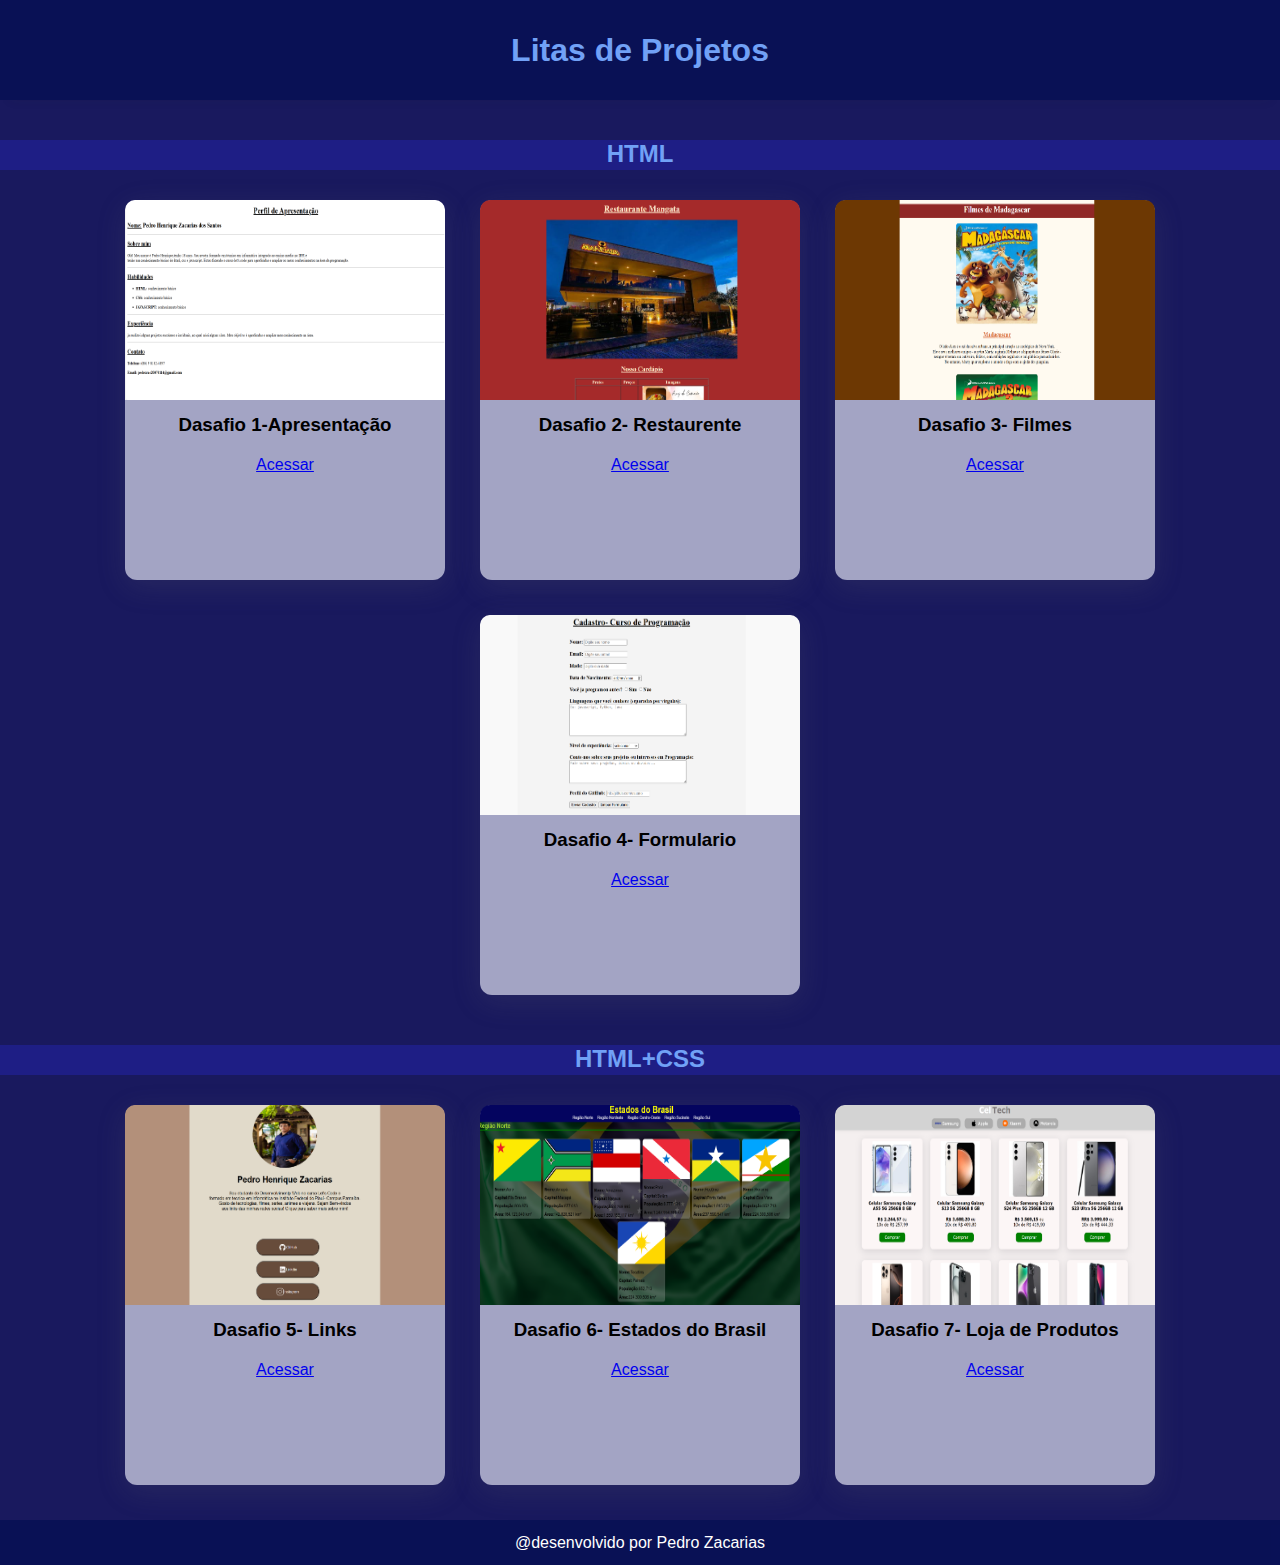
<file: index.html>
<!DOCTYPE html>
<html lang="en">
<head>
  <meta charset="UTF-8">
  <meta name="viewport" content="width=device-width, initial-scale=1.0">
  <link rel="stylesheet" href="style.css">
  <title>Lista de Projetos</title>
</head>
<body>
  <header>
    <h1>
      Litas de Projetos
    </h1>
  </header>

  <main> 
    
    <h2>HTML</h2>
    <section>

      <div class="card">
        <img src="./imagens/img-desafio01.png" alt="">
        <div>
          <h3>Dasafio 1-Apresentação</h3>
  
          <a href="https://pedrozac0789.github.io/Lista-de-Projetos/Desafio%201/apresentacao.html">Acessar</a>
        </div>
      </div>

      <div class="card">
        <img src="./imagens/img-desafio02.png" alt="">
        <div>
          <h3>Dasafio 2- Restaurente</h3>
  
          <a href="https://pedrozac0789.github.io/Lista-de-Projetos/Desafio%202/restaurente.html">Acessar</a>
        </div>
      </div>

      <div class="card">
        <img src="./imagens/img-desafio03.png" alt="">
        <div>
          <h3>Dasafio 3- Filmes</h3>
  
          <a href="https://pedrozac0789.github.io/Lista-de-Projetos/Desafio%203/paginaInicial.html">Acessar</a>
        </div>
      </div>

      <div class="card">
        <img src="./imagens/img-desafio04.png" alt="">
        <div>
          <h3>Dasafio 4- Formulario</h3>
  
          <a href="https://pedrozac0789.github.io/Lista-de-Projetos/Desafio%204/formulario.html">Acessar</a>
        </div>
      </div>
  

  
    </section>

    <h2>HTML+CSS</h2>

    <section>
      
      <div class="card">
        <img src="./imagens/img-desafio05.png" alt="">
        <div>
          <h3>Dasafio 5- Links</h3>
          <a href="https://pedrozac0789.github.io/Lista-de-Projetos/Desafio%205/link.html">Acessar</a>
        </div>
      </div>

      <div class="card">
        <img src="./imagens/img-desafio06.png" alt="">
        <div>
          <h3>Dasafio 6- Estados do Brasil</h3>
          <a href="https://pedrozac0789.github.io/Lista-de-Projetos/Desafio%206/">Acessar</a>
        </div>
      </div>

      <div class="card">
        <img src="./imagens/img-desafio07.png" alt="">
        <div>
          <h3>Dasafio 7- Loja de Produtos</h3>
          <a href="https://pedrozac0789.github.io/Lista-de-Projetos/Desafio%207/">Acessar</a>
        </div>
      </div>

    </section>

  </main>

  <footer>
    @desenvolvido por Pedro Zacarias
  </footer>
  
</body>
</html>
</file>
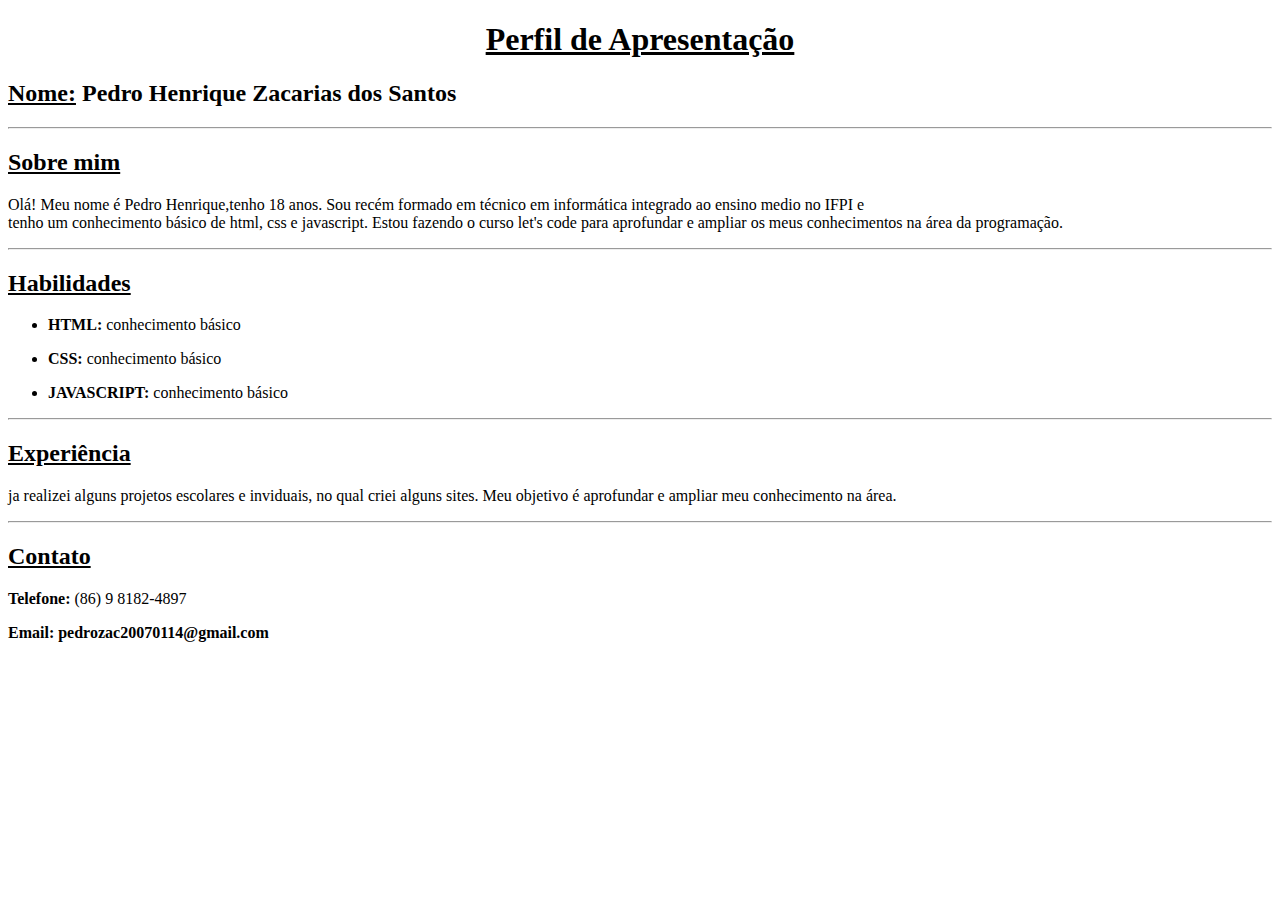
<file: Desafio 1/apresentacao.html>
<!DOCTYPE html>
<html lang="en">

<head>
  <meta charset="UTF-8">
  <meta name="viewport" content="width=device-width, initial-scale=1.0">
  <title>Document</title>
</head>

<body>
  <header>
    <h1 align="center"> <u> Perfil de Apresentação</u></h1>
  </header>
  <main>
    <section>
      <h2>
       <u>Nome:</u>  Pedro Henrique Zacarias dos Santos
      </h2>

    </section>   
    <hr> 
    <section>

      <h2>
        <u> Sobre mim </u>
      </h2>
      <p>
        Olá! Meu nome é Pedro Henrique,tenho 18 anos.
        Sou recém formado em técnico em informática integrado ao ensino medio no IFPI e <br> tenho um conhecimento básico de
        html, css e javascript.
        Estou fazendo o curso let's code para aprofundar e ampliar os meus conhecimentos na área da programação.
      </p>
    </section>
    <hr>
    <section>
      <h2>
        <u>Habilidades </u>
      </h2>
      <ul>
        <li>
          <p>
            <b>HTML:</b> conhecimento básico

          </p>

        </li>
        <li>
        <p>
          <b>CSS:</b> conhecimento básico
        </p>    
          
        </li>
        <li>
          
          <p>
            <b>JAVASCRIPT:</b> conhecimento básico
          </p>
         
        </li>
      </ul>
    </section>
    <hr>
    <section>
      <h2>
        <u> Experiência </u>
      </h2>
      <p>
        ja realizei alguns projetos escolares e inviduais, no qual criei alguns sites. Meu objetivo é aprofundar e
        ampliar meu conhecimento na área.
      </p>
    </section>
    <hr>
    <section>
      <h2>
        <u>Contato </u>
      </h2>
        <p><b>Telefone:</b> (86) 9 8182-4897</p>

        <p><b>Email:<b> pedrozac20070114@gmail.com</p>
    </section>
  </main>
  <footer></footer>
</body>

</html>
</file>
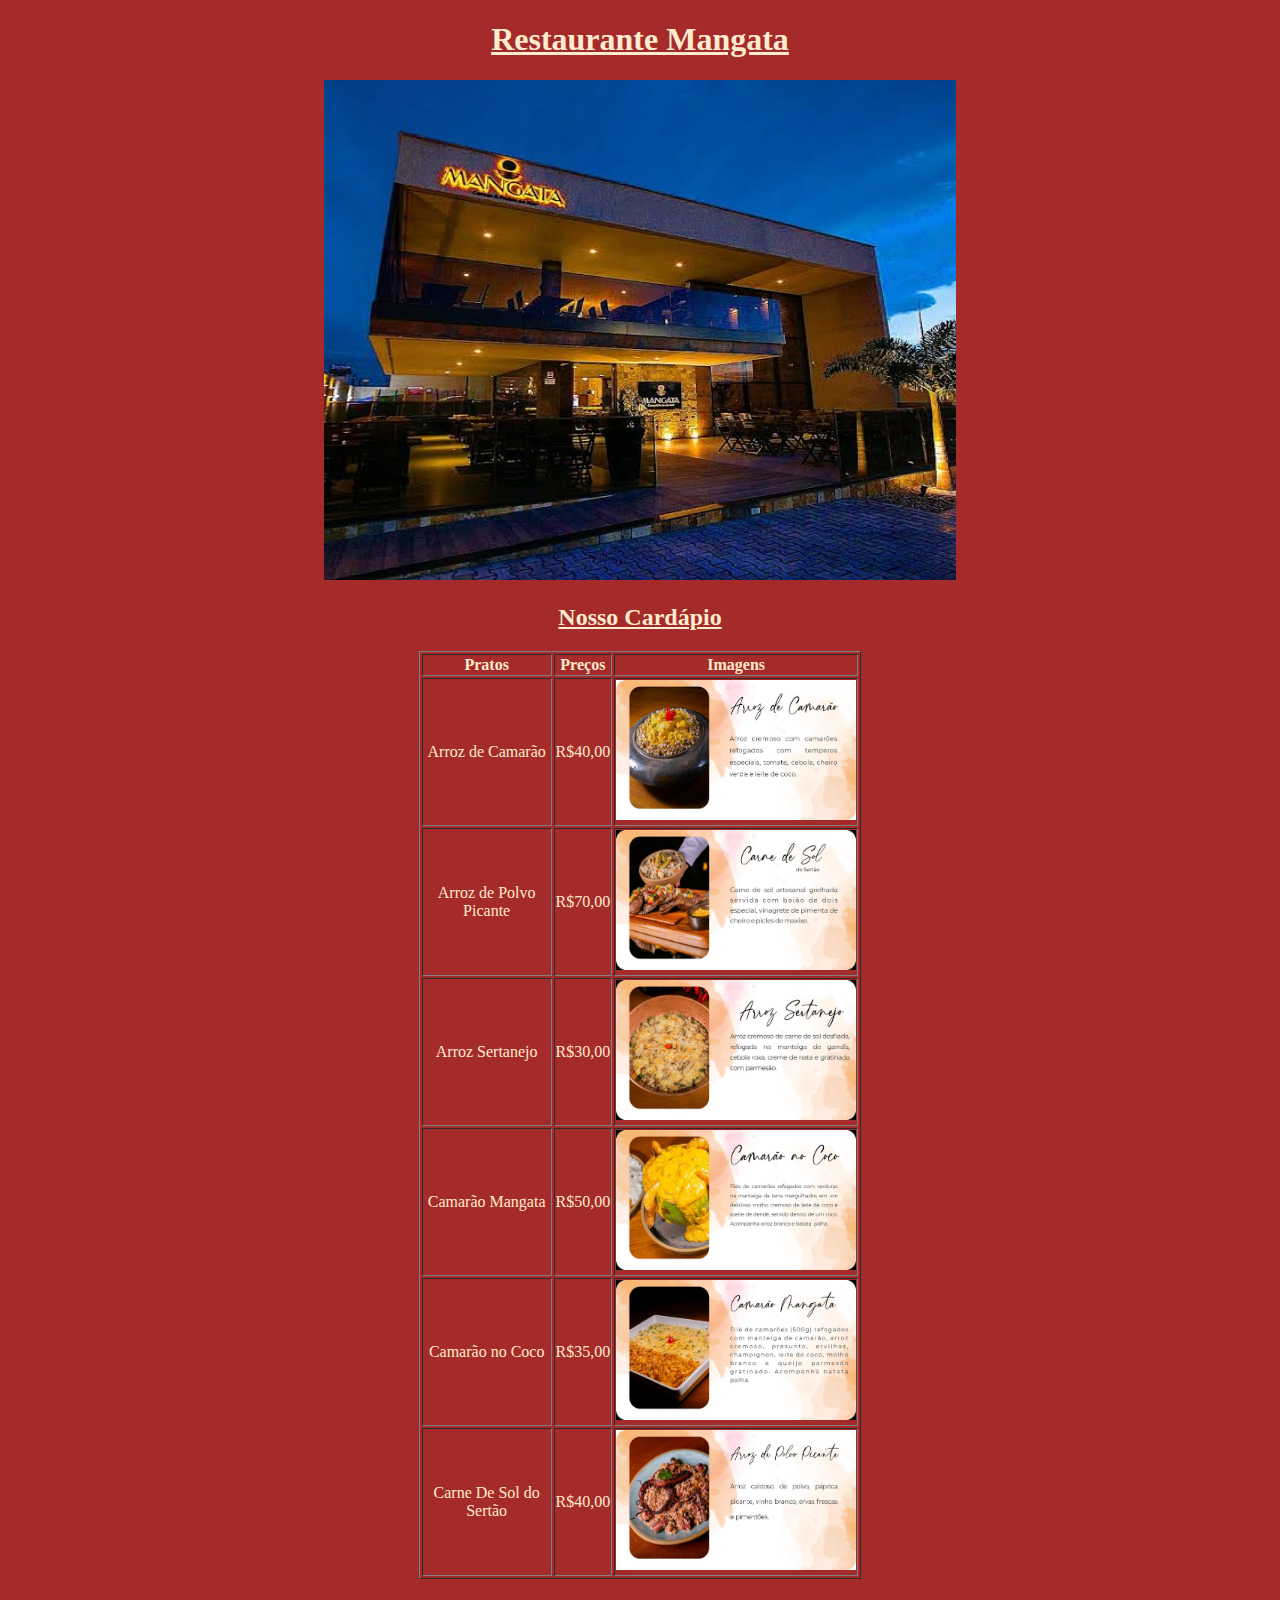
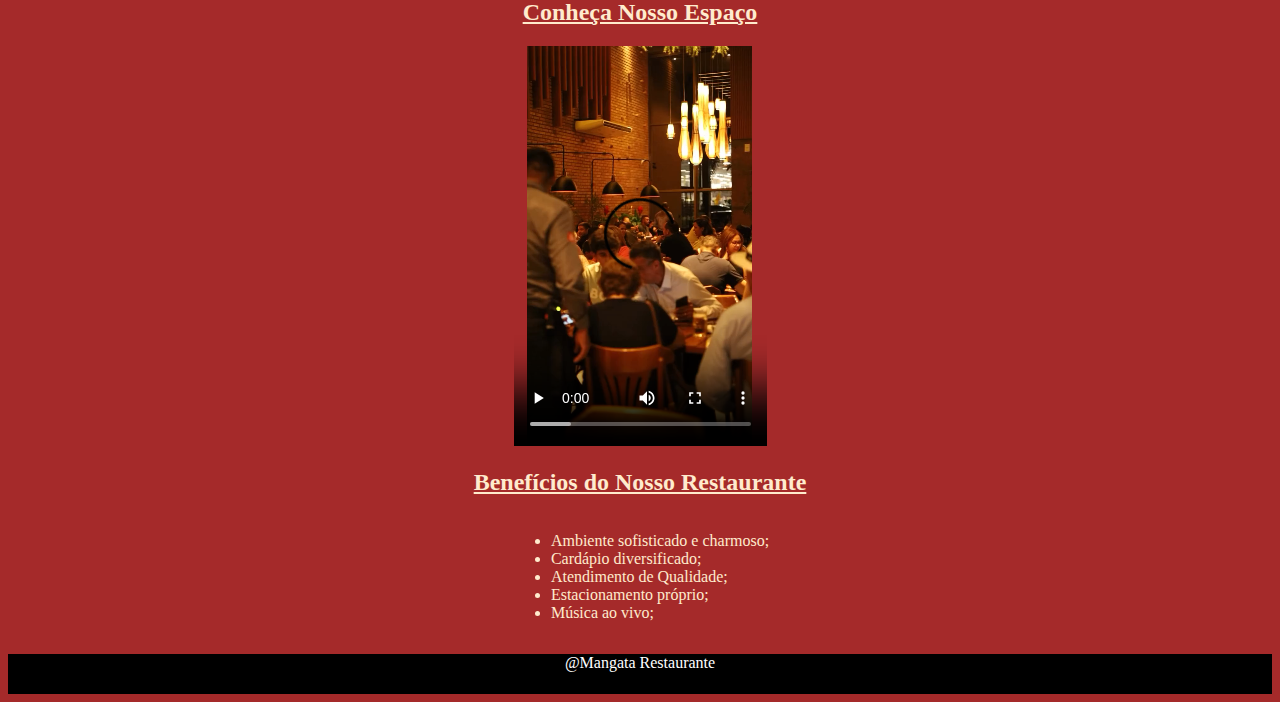
<file: Desafio 2/restaurente.html>
<!DOCTYPE html>
<html lang="en">
<head>
  <meta charset="UTF-8">
  <meta name="viewport" content="width=device-width, initial-scale=1.0">
  <title>Restaurante </title>
</head>
<body style="background-color: brown; color:blanchedalmond; ">
  <haeder>
    <h1 align="center"><u>Restaurante Mangata</u></h1>
  </haeder>

  <main>
    <section  align="center">
      <img src="./imagens/img_restaurante.jpeg" alt="" width="50%" height="500px">
    </section>

    <section>
      <h2 align="center">
        <u>Nosso Cardápio</u>
      </h2>

      <table  align="center"  border="1" width="35%">
        <thead>
          <tr>
            <th>
              Pratos
            </th>
            <th>
              Preços

            </th>
            <th>
              Imagens
            </th>
          </tr>
        </thead>

        <tbody align="center">
          <tr >
           <td>
            Arroz de Camarão
           </td>
           <td>
            R$40,00
           </td>
           <td>
            <img src="./imagens/img1.jpeg" alt=""   width="240px" height="140px">
           </td>
          </tr>

          <tr>
            <td>
              Arroz de Polvo Picante
            </td>
            <td>
              R$70,00
    
            </td>
            <td>
              <img src="./imagens/img2.jpeg" alt=""   width="240px" height="140px">
            </td>
           </tr>

           <tr>
            <td>
              Arroz Sertanejo
            </td>
            <td>
              R$30,00
    
            </td>
            <td>
              <img src="./imagens/img5.jpeg" alt=""  width="240px" height="140px">
            </td>
           </tr>

           <tr>
            <td>
              Camarão Mangata
            </td>
            <td>
              R$50,00    
            </td>
            <td>
              <img src="./imagens/img3.jpeg" alt="" width="240px" height="140px">
            </td>
           </tr>

           <tr>
            <td>
              Camarão no Coco
            </td>
            <td>
              R$35,00
    
            </td>
            <td align="center">
              <img src="./imagens/img4.jpeg" alt=""   width="240px" height="140px">
            </td>
           </tr>

           <tr>
            <td>
              Carne De Sol do Sertão
            </td>
            <td>
              R$40,00
            </td>
            <td align="center">
              <img src="./imagens/img6.jpeg" alt=""   width="240px" height="140px">
            </td>
           </tr>

          

        </tbody>

      </table>

    </section>

    <section align="center">
      <h2 >
        <u>Conheça Nosso Espaço</u>
      </h2>
      <video src="./imagens/video.mp4"  width="20%" height="400px" controls>

      </video>
    </section>
    
    
    <section align="center">
    
      <h2>
        <u>Benefícios do Nosso Restaurante</u>
      </h2>
      <div style="display: flex; justify-content: center; text-align: left;">
        <div>
          <ul>
            <li >Ambiente sofisticado e charmoso;</li>
            <li>Cardápio diversificado;</li>
            <li>Atendimento de Qualidade; </li>  
            <li>Estacionamento próprio;</li>
            <li>Música ao vivo;</li>
          </ul>
        </div>
      </div>
  
   
    </section>


  </main>

  <footer style=" text-align: center; background-color: black; color:white; width: 100%; height:40px;" > <p> @Mangata Restaurante</p></footer>
</body>
</html>
</file>
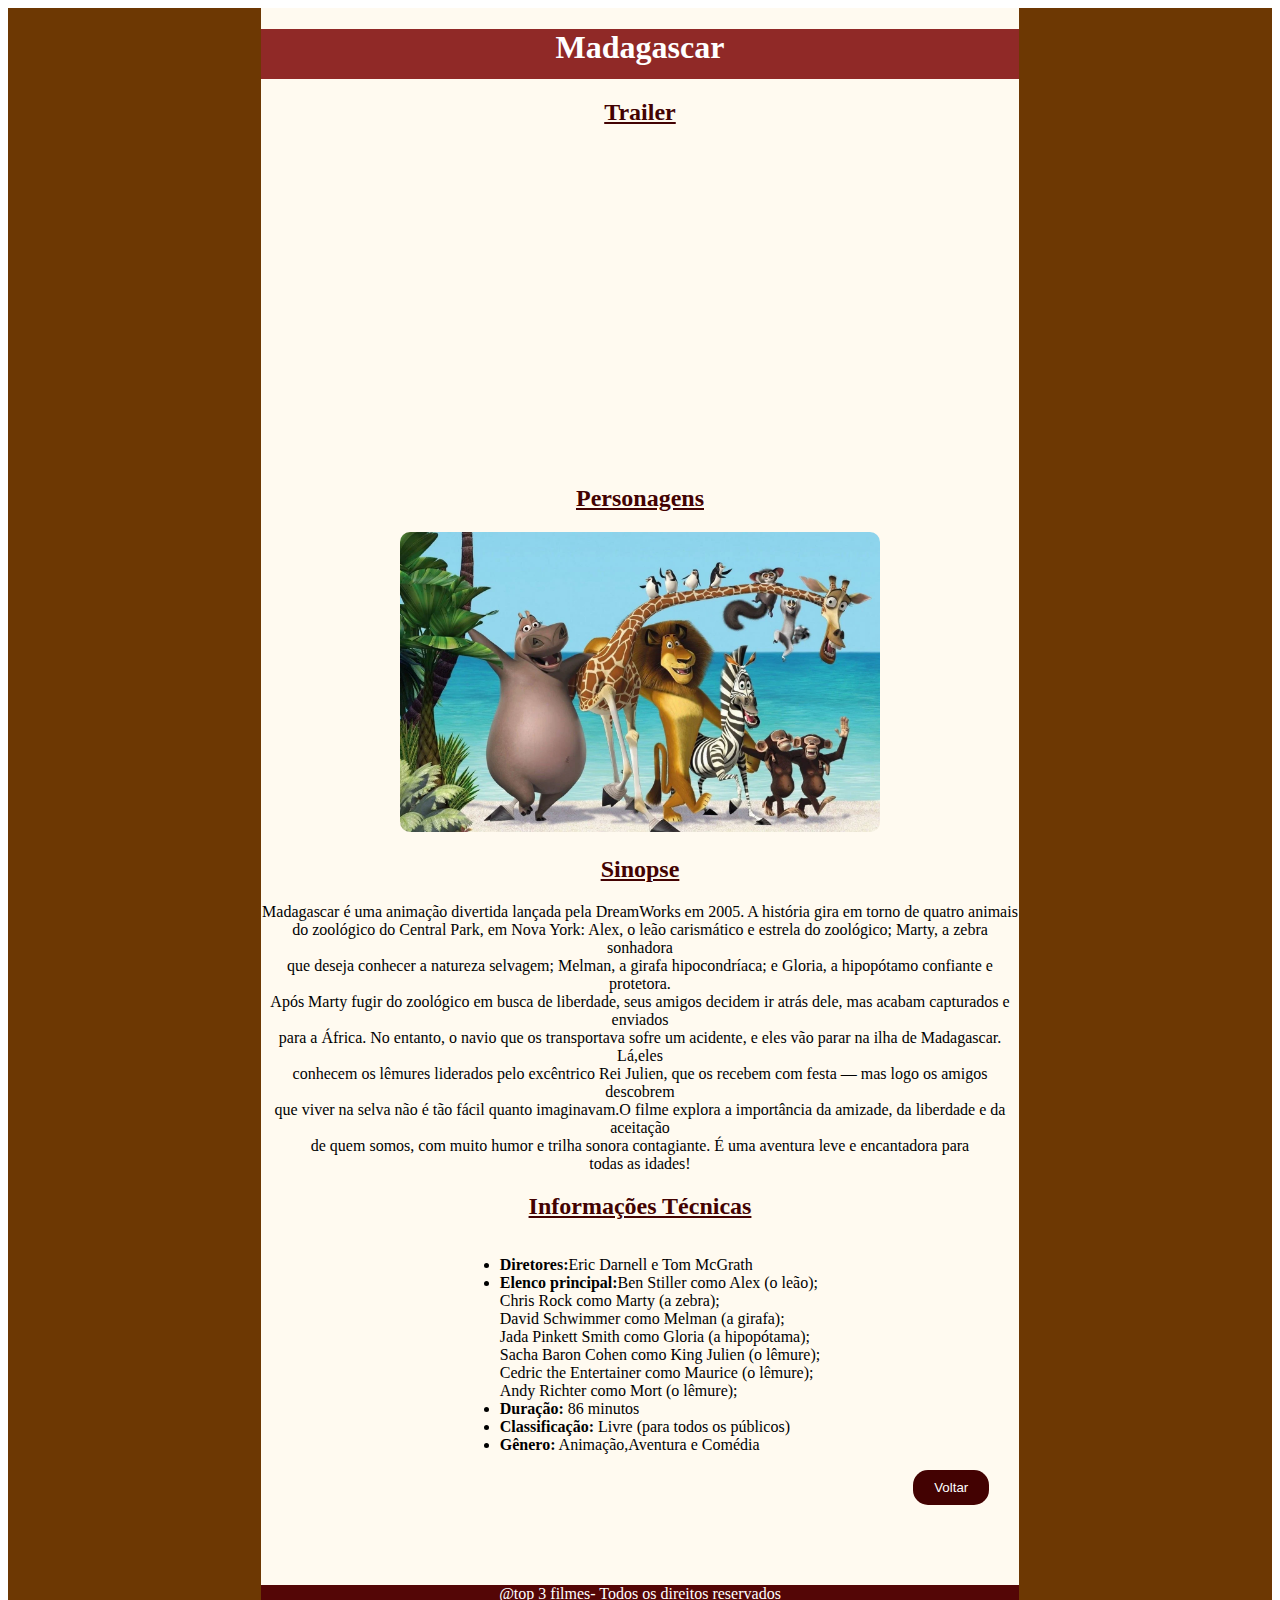
<file: Desafio 3/madagascar.html>
<!DOCTYPE html>
<html lang="pt-br">

<head>
  <meta charset="UTF-8">
  <meta name="viewport" content="width=device-width, initial-scale=1.0">
  <title>Madagascar</title>
</head>

<body>
  <div style="background-color: rgb(109, 56, 3); width: 100%; display: flex; justify-content: center;">
    <div style="background-color: floralwhite; width: 60%; height: auto; margin-top: 0%; ">
      <header style="background-color: rgba(125, 5, 5, 0.855); color: white; width:100%; height:50px ;">
        <h1 align="center">Madagascar</h1>
      </header>


      <main align="center">
        <section>
          <h2 style="color:rgb(67, 2, 2)"><u>Trailer</u> </h2>
          <iframe style="border-radius: 10px;" width="560" height="315"
            src="https://www.youtube.com/embed/kqGSRLN2XsM?si=aAb4OfFvxoaY_Fdp" title="YouTube video player"
            frameborder="0" allow="accelerometer; autoplay;
       clipboard-write; encrypted-media; gyroscope; picture-in-picture; web-share"
            referrerpolicy="strict-origin-when-cross-origin" allowfullscreen></iframe>
        </section>

        <section>
          <h2 style="color:rgb(67, 2, 2)"><u> Personagens</u></h2>
          <img src="./imagens/personagens_madagascar.webp" alt=""  style="border-radius: 10px; width: 480px; height: 420;">
        </section>

        <section>
          <h2 style="color:rgb(67, 2, 2)"> <u>Sinopse</u></h2>
          <p>
            Madagascar é uma animação divertida lançada pela DreamWorks em 2005. A história gira em torno de quatro
            animais <br>do zoológico do Central Park,
            em Nova York: Alex, o leão carismático e estrela do zoológico; Marty, a zebra sonhadora<br> que deseja
            conhecer a natureza selvagem; Melman, a girafa
            hipocondríaca; e Gloria, a hipopótamo confiante e protetora. <br> Após Marty fugir do zoológico em busca
            de liberdade, seus amigos decidem ir atrás dele,
            mas acabam capturados e enviados<br> para a África. No entanto, o navio que os transportava sofre um
            acidente, e eles vão parar na ilha de Madagascar.
            Lá,eles<br> conhecem os lêmures liderados pelo excêntrico Rei Julien, que os recebem com festa — mas logo
            os amigos descobrem <br> que viver na selva não é
            tão fácil quanto imaginavam.O filme explora a importância da amizade, da liberdade e da aceitação
            <br>de quem somos, com muito humor e trilha sonora contagiante.
            É uma aventura leve e encantadora para todas as idades!
          </p>
        </section>

        <section >
          <h2 style="color:rgb(67, 2, 2) "> <u>Informações Técnicas</u></h2>
          <div style="display: flex; justify-content: center; text-align: left;">
          <ul >
            <li><b>Diretores:</b>Eric Darnell e Tom McGrath</li>
            <li><b>Elenco principal:</b>Ben Stiller como Alex (o leão);<br>
              Chris Rock como Marty (a zebra);<br>
              David Schwimmer como Melman (a girafa);<br>
              Jada Pinkett Smith como Gloria (a hipopótama);<br>
              Sacha Baron Cohen como King Julien (o lêmure);<br>
              Cedric the Entertainer como Maurice (o lêmure);<br>
              Andy Richter como Mort (o lêmure);<br></li>
            <li><b>Duração:</b> 86 minutos</li>
            <li><b>Classificação:</b> Livre (para todos os públicos)</li>
            <li><b>Gênero:</b> Animação,Aventura e Comédia </li>
          </ul></div>
        </section>
      </main>

      <div style=" display: flex; justify-content: right; ">

        <button
          style=" border: none;  margin-right: 30px; padding: 10px 20px; background-color:rgb(67, 2, 2); width: 10%; height: 35px; border-radius: 15px; ">
          <a style=" color:white; text-decoration: none; " href="./paginaInicial.html">
            Voltar
          </a>
        </button>
      </div>


      <footer align="center"
        style="background-color:rgb(84, 6, 6); margin-top: 80px; color: white; width:100%; height:20px ;">
        <p>@top 3 filmes- Todos os direitos reservados</p>
      </footer>
    </div>
  </div>

</body>

</html>
</file>
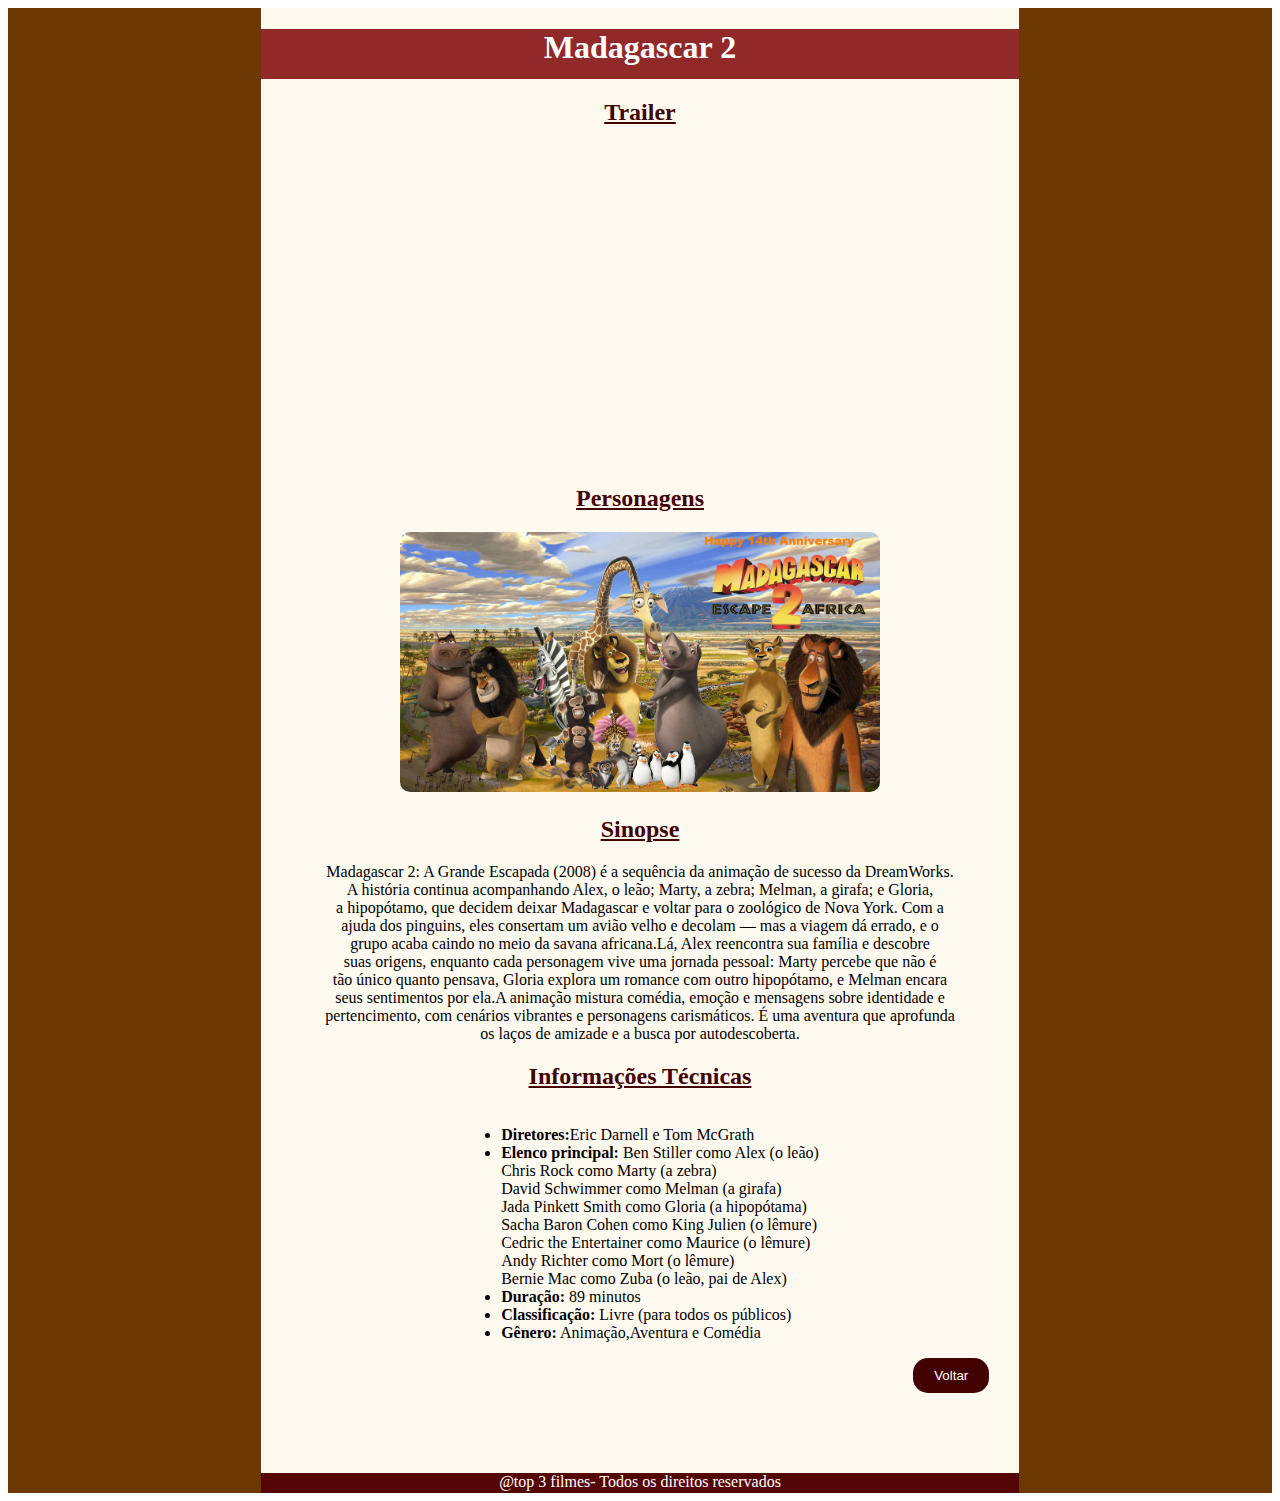
<file: Desafio 3/madagascar2.html>
<!DOCTYPE html>
<html lang="pt-br">

<head>
  <meta charset="UTF-8">
  <meta name="viewport" content="width=device-width, initial-scale=1.0">
  <title>Madagascar 2</title>
</head>

<body>
  <div style="background-color: rgb(109, 56, 3); width: 100%; display: flex; justify-content: center;">
    <div style="background-color: floralwhite; width: 60%; height: auto; margin-top: 0%; ">
      <header style="background-color: rgba(125, 5, 5, 0.855); color: white; width:100%; height:50px ;">
        <h1 align="center">Madagascar 2</h1>
      </header>


      <main align="center">
        <section>
          <h2 style="color:rgb(67, 2, 2)"><u>Trailer</u> </h2>
          <iframe style="border-radius: 10px;" width="560" height="315"
            src="https://www.youtube.com/embed/VdtmjcYXBus?si=ZaQ6LCA7x-SMBxkl" title="YouTube video player"
            frameborder="0" allow="accelerometer; autoplay; clipboard-write; encrypted-media;
       gyroscope; picture-in-picture; web-share" referrerpolicy="strict-origin-when-cross-origin"
            allowfullscreen></iframe>

        </section>

        <section>
          <h2 style="color:rgb(67, 2, 2)"><u> Personagens</u></h2>
          <img src="./imagens/personagens_madagascar2.jpg" alt="" style="border-radius: 10px; width: 480px; height: 420;">
        </section>

        <section>
          <h2 style="color:rgb(67, 2, 2)"> <u>Sinopse</u></h2>
          <p>
            Madagascar 2: A Grande Escapada (2008) é a sequência da animação de sucesso da DreamWorks. <br>
            A história continua acompanhando Alex, o leão; Marty, a zebra; Melman, a girafa; e Gloria, <br>
            a hipopótamo, que decidem deixar Madagascar e voltar para o zoológico de Nova York. Com a <br>
            ajuda dos pinguins, eles consertam um avião velho e decolam — mas a viagem dá errado, e o <br>
            grupo acaba caindo no meio da savana africana.Lá, Alex reencontra sua família e descobre <br>
            suas origens, enquanto cada personagem vive uma jornada pessoal: Marty percebe que não é <br>
            tão único quanto pensava, Gloria explora um romance com outro hipopótamo, e Melman encara <br>
            seus sentimentos por ela.A animação mistura comédia, emoção e mensagens sobre identidade e <br>
            pertencimento, com cenários vibrantes e personagens carismáticos. É uma aventura que aprofunda <br>
            os laços de amizade e a busca por autodescoberta.
          </p>

        </section>

        <section >
          <h2 style="color:rgb(67, 2, 2) "> <u>Informações Técnicas</u></h2>
          <div style="display: flex; justify-content: center; text-align: left;">
          <ul >
            <li><b>Diretores:</b>Eric Darnell e Tom McGrath</li>
            <li><b>Elenco principal:</b>
              Ben Stiller como Alex (o leão) <br>
Chris Rock como Marty (a zebra) <br>
David Schwimmer como Melman (a girafa) <br>
Jada Pinkett Smith como Gloria (a hipopótama) <br>
Sacha Baron Cohen como King Julien (o lêmure) <br>
Cedric the Entertainer como Maurice (o lêmure) <br>
Andy Richter como Mort (o lêmure)  <br>
Bernie Mac como Zuba (o leão, pai de Alex) <br>
            </li>
            <li><b>Duração:</b> 89 minutos</li>
            <li><b>Classificação:</b> Livre (para todos os públicos)</li>
            <li><b>Gênero:</b> Animação,Aventura e Comédia </li>
          </ul></div>
        </section>

      </main>

      <div style=" display: flex; justify-content: right; ">
        
          <button style=" border: none;  margin-right: 30px; padding: 10px 20px; background-color:rgb(67, 2, 2); width: 10%; height: 35px; border-radius: 15px; ">
            <a style=" color:white; text-decoration: none; " href="./paginaInicial.html">
              Voltar
            </a> 
          </button>
      </div>


      <footer align="center"
        style="background-color:rgb(84, 6, 6); margin-top: 80px; color: white; width:100%; height:20px ;">
        <p>@top 3 filmes- Todos os direitos reservados</p>
      </footer>
    </div>
  </div>

</body>

</html>
</file>
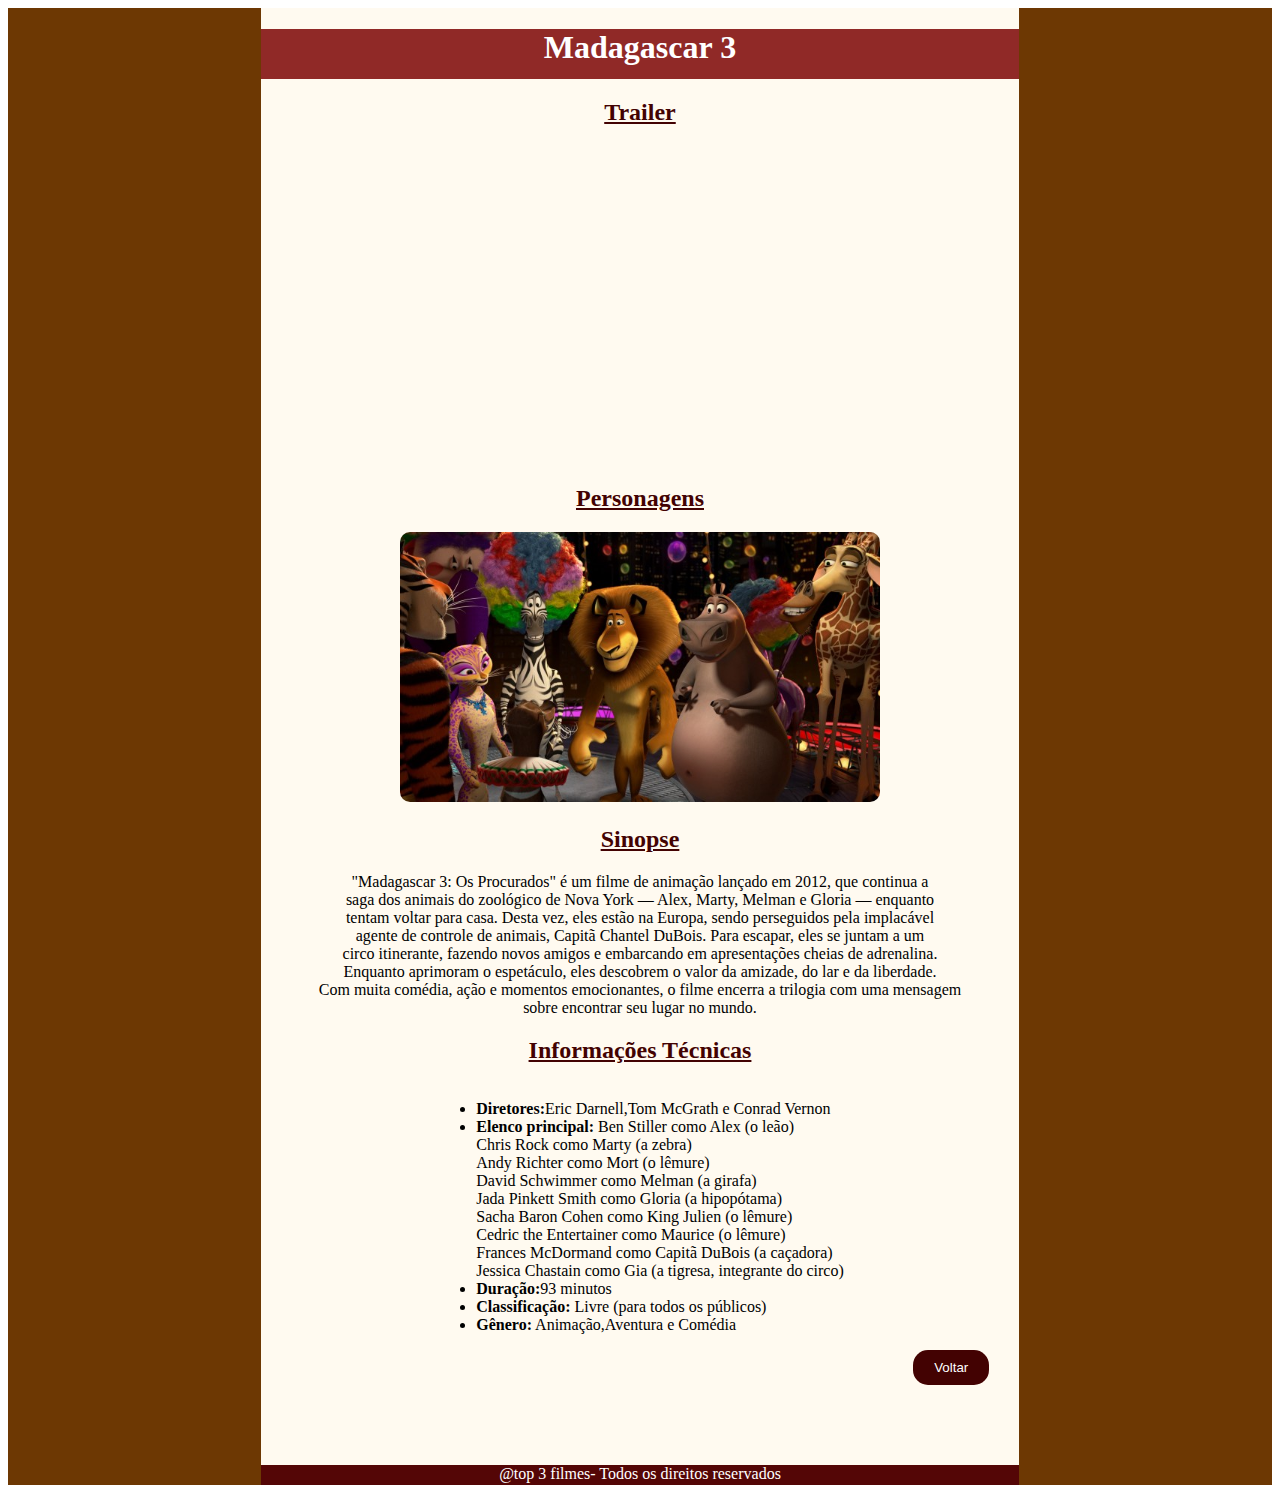
<file: Desafio 3/madagascar3.html>
<!DOCTYPE html>
<html lang="pt-br">
<head>
  <meta charset="UTF-8">
  <meta name="viewport" content="width=device-width, initial-scale=1.0">
  <title>Madagascar 3</title>
</head>
<body>
  <div style="background-color: rgb(109, 56, 3); width: 100%; display: flex; justify-content: center;">
    <div style="background-color: floralwhite; width: 60%; height: auto; margin-top: 0%; ">
  <header style="background-color: rgba(125, 5, 5, 0.855); color: white; width:100%; height:50px ;">
    <h1 align="center">Madagascar 3</h1>
  </header>


  <main align="center" >
    <section>
      <h2 style="color:rgb(67, 2, 2)" ><u>Trailer</u> </h2>
      <iframe style="border-radius: 10px;" width="560" height="315" src="https://www.youtube.com/embed/laNiRXqh82Q?si=UGATdcFEzLqzUAIH" title="YouTube video player" frameborder="0" allow="accelerometer; autoplay; 
      clipboard-write; encrypted-media; gyroscope; picture-in-picture; web-share" referrerpolicy="strict-origin-when-cross-origin" allowfullscreen></iframe>

    </section>

    <section>
      <h2 style="color:rgb(67, 2, 2)" ><u> Personagens</u></h2>
      <img src="./imagens/personagens_madagascar3.jpeg" alt="" style="border-radius: 10px; width: 480px; height: 420;"> </section>

    <section>
      <h2 style="color:rgb(67, 2, 2)"> <u>Sinopse</u></h2>
      <p>
        "Madagascar 3: Os Procurados" é um filme de animação lançado em 2012, que continua a <br>
        saga dos animais do zoológico de Nova York — Alex, Marty, Melman e Gloria — enquanto<br> tentam 
        voltar para casa. Desta vez, eles estão na Europa, sendo perseguidos pela implacável  <br>
        agente de controle de animais, Capitã Chantel DuBois. Para escapar, eles se juntam a um <br>
        circo itinerante, fazendo novos amigos e embarcando em apresentações cheias de adrenalina. <br>
        Enquanto aprimoram o espetáculo, eles descobrem o valor da amizade, do lar e da liberdade. <br>
        Com muita comédia, ação e momentos emocionantes, o filme encerra a trilogia com uma mensagem <br>
        sobre encontrar seu lugar no mundo.
      </p>
    </section>

    <section >
      <h2 style="color:rgb(67, 2, 2) "> <u>Informações Técnicas</u></h2>
      <div style="display: flex; justify-content: center; text-align: left;">
      <ul >
        <li><b>Diretores:</b>Eric Darnell,Tom McGrath e Conrad Vernon</li>
        <li><b>Elenco principal:</b>
          Ben Stiller como Alex (o leão) <br>
          Chris Rock como Marty (a zebra) <br>
          Andy Richter como Mort (o lêmure) <br>
          David Schwimmer como Melman (a girafa) <br>
          Jada Pinkett Smith como Gloria (a hipopótama) <br>
          Sacha Baron Cohen como King Julien (o lêmure) <br>
          Cedric the Entertainer como Maurice (o lêmure) <br>
          Frances McDormand como Capitã DuBois (a caçadora) <br>
          Jessica Chastain como Gia (a tigresa, integrante do circo)
        </li>
        <li><b>Duração:</b>93 minutos</li>
        <li><b>Classificação:</b> Livre (para todos os públicos)</li>
        <li><b>Gênero:</b> Animação,Aventura e Comédia </li>
      </ul></div>
    </section>
  </main>
  <div style=" display: flex; justify-content: right; ">
        
    <button style=" border: none;  margin-right: 30px; padding: 10px 20px; background-color:rgb(67, 2, 2); width: 10%; height: 35px; border-radius: 15px; ">
      <a style=" color:white; text-decoration: none; " href="./paginaInicial.html">
        Voltar
      </a> 
    </button>
</div>


  <footer  align="center" style="background-color:rgb(84, 6, 6); margin-top: 80px; color: white; width:100%; height:20px ;"> 
    <p>@top 3 filmes- Todos os direitos reservados</p>
  </footer>
  </div>
</div>
 
</body>
</html>
</file>
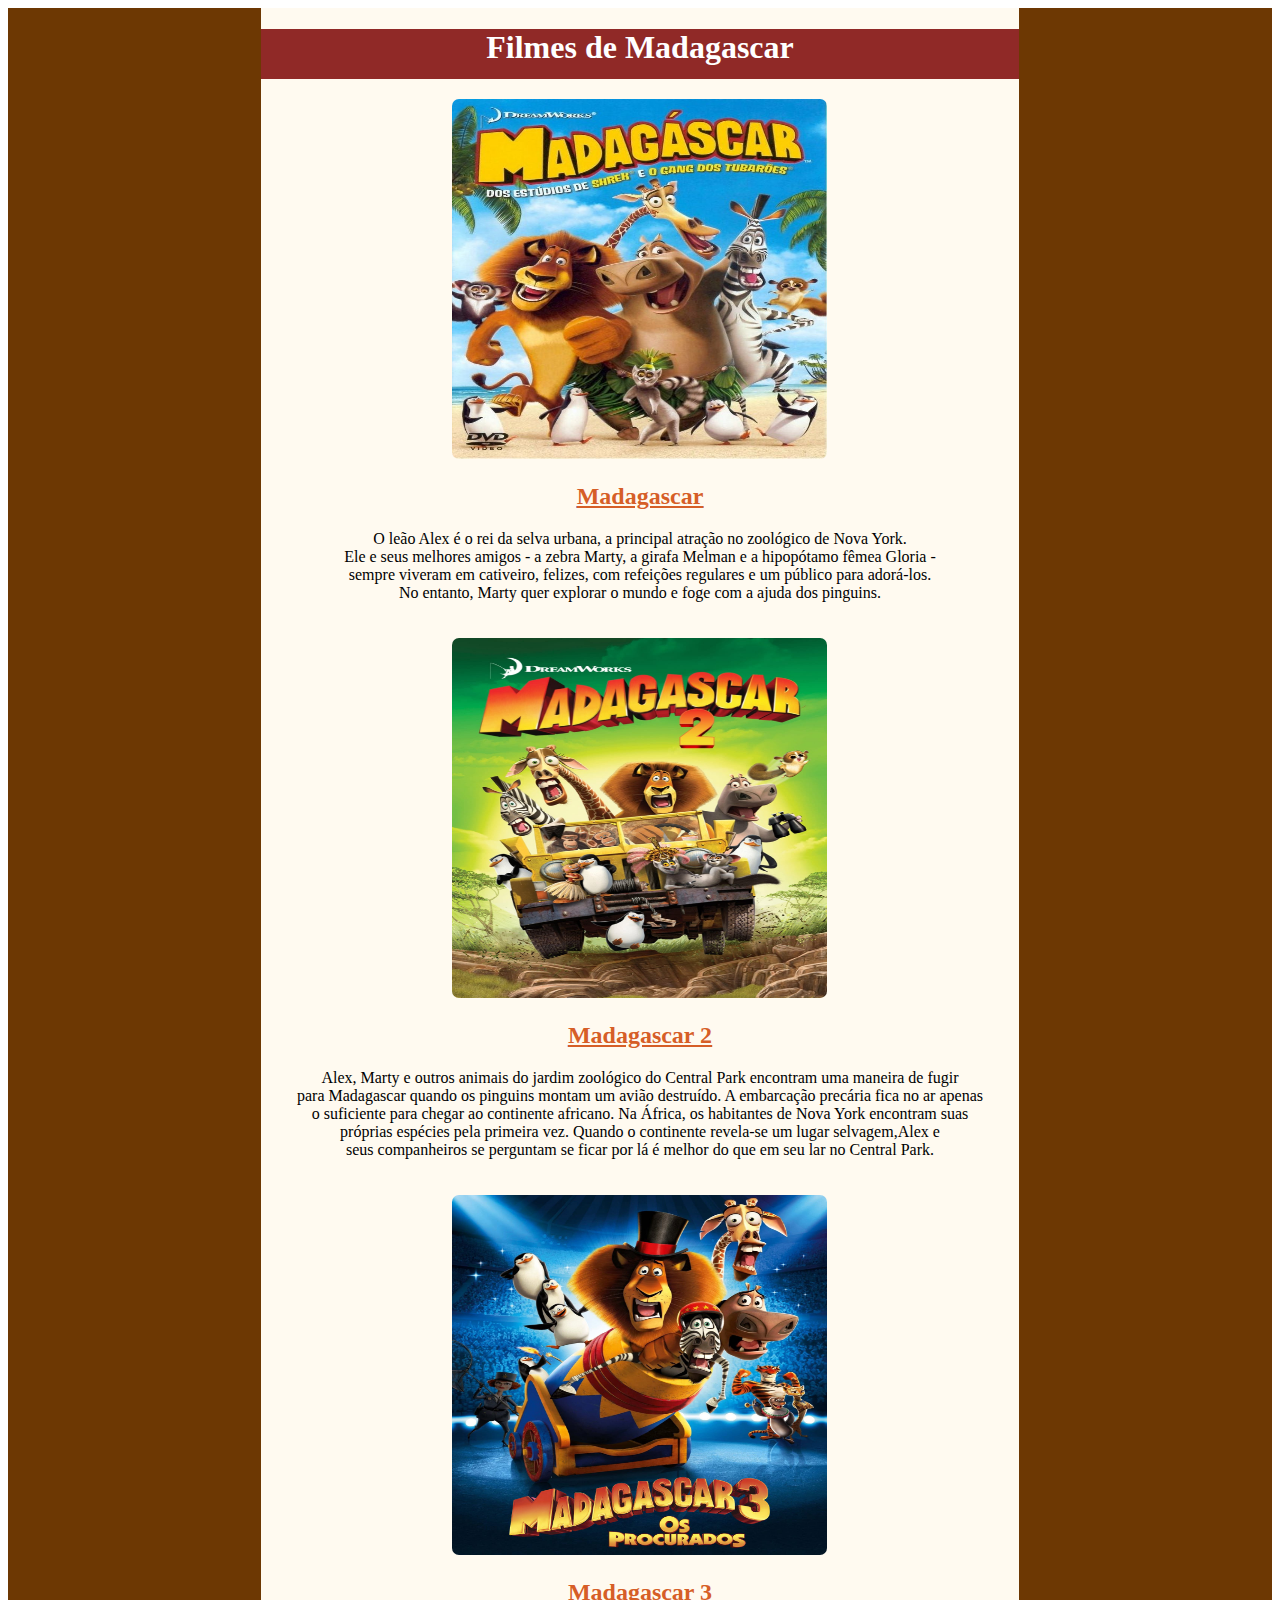
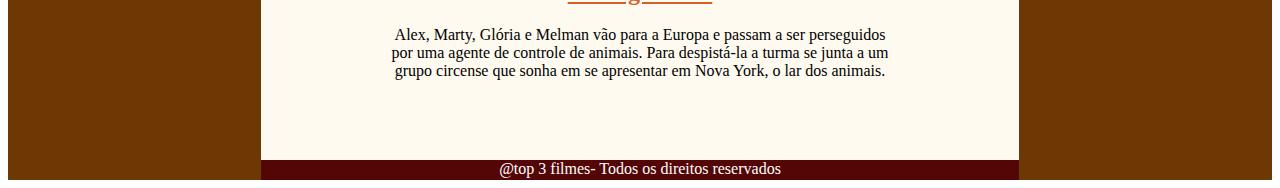
<file: Desafio 3/paginaInicial.html>
<!DOCTYPE html>
<html lang="pt-br">

<head>
  <meta charset="UTF-8">
  <meta name="viewport" content="width=device-width, initial-scale=1.0">
  <title>top 3 filmes</title>
</head>

<body>
  <div style="background-color: rgb(109, 56, 3); width: 100%; display: flex; justify-content: center;">
    <div style="background-color: floralwhite; width: 60%; height: auto; margin-top: 0%; ">
      <header style="background-color: rgba(125, 5, 5, 0.855); color: white; width:100%; height:50px ;">
        <h1 align="center">Filmes de Madagascar</h1>
      </header>

      <main>
        <section align="center">
          <img src="./imagens/madagascar1.jpg" alt="madagascar1"
            style=" border-radius: 7px; margin-top: 20px; height: 360px; width: 375px; ">
          <a href="madagascar.html">
            <h2 style="color: rgb(214, 94, 39);"> <u>Madagascar</u></h2>
          </a>
          <p>
            O leão Alex é o rei da selva urbana, a principal atração no zoológico de Nova York. <br>
            Ele e seus melhores amigos - a zebra Marty, a girafa Melman e a hipopótamo fêmea Gloria -<br>
            sempre viveram em cativeiro, felizes, com refeições regulares e um público para adorá-los. <br>
            No entanto, Marty quer explorar o mundo e foge com a ajuda dos pinguins.
          </p>

        </section>

        <section align="center">
          <img src="./imagens/madagascar2.jpg" alt="madagascar2"
            style=" border-radius: 7px; margin-top: 20px; height: 360px; width: 375px;">
          <a href="madagascar2.html">
            <h2 style="color: rgb(214, 94, 39);"> <u>Madagascar 2</u></h2>
          </a>
          <p>
            Alex, Marty e outros animais do jardim zoológico do Central Park encontram uma maneira de fugir <br>
            para Madagascar quando os pinguins montam um avião destruído. A embarcação precária fica no ar apenas
            <br>
            o suficiente para chegar ao continente africano. Na África, os habitantes de Nova York encontram suas <br>
            próprias espécies pela primeira vez. Quando o continente revela-se um lugar selvagem,Alex e <br>
            seus companheiros se perguntam se ficar por lá é melhor do que em seu lar no Central Park.
          </p>
        </section>

        <section align="center">
          <img src="./imagens/madagascar3.jpg" alt="madagascar3"
            style=" border-radius: 7px; margin-top: 20px; height: 360px; width: 375px;">
          <a href="madagascar3.html">
            <h2 style="color: rgb(214, 94, 39);"> <u>Madagascar 3</u></h2>
          </a>
          <p>
            Alex, Marty, Glória e Melman vão para a Europa e passam a ser perseguidos <br>
            por uma agente de controle de animais. Para despistá-la a turma se junta a um <br>
            grupo circense que sonha em se apresentar em Nova York, o lar dos animais.
          </p>
        </section>

      </main>

      <footer align="center"
        style="background-color:rgb(84, 6, 6); margin-top: 80px; color: white; width:100%; height:20px ;">
        <p>@top 3 filmes- Todos os direitos reservados</p>
      </footer>

    </div>
  </div>
</body>

</html>
</file>
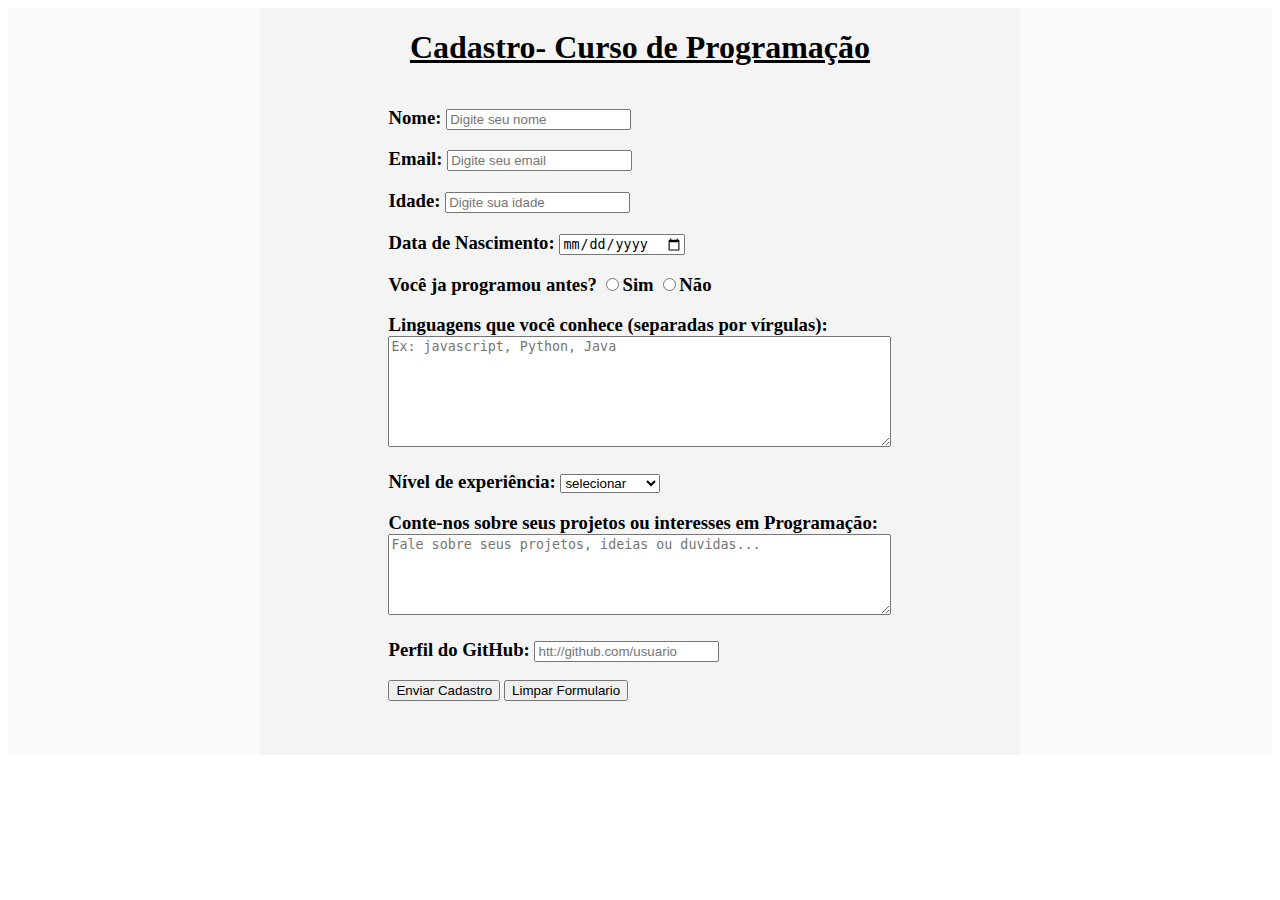
<file: Desafio 4/formulario.html>
<!DOCTYPE html>
<html lang="en">

<head>
  <meta charset="UTF-8">
  <meta name="viewport" content="width=device-width, initial-scale=1.0">
  <title>Cadastro</title>
</head>

<body>
  <div style="background-color: rgb(249, 249, 249); display: flex; justify-content: center;">
    <div style="background-color: rgb(244, 244, 244); height: auto; width: 60%;">
      <header>
        <h1 align="center"><b><u>Cadastro- Curso de Programação</u>
          </b></h1>
      </header>

      <main style="text-align: left ; display: flex; justify-content: center;">
        <form action="./formularioResultado.html">
          <sction>
            <h3> Nome: <input type="text" name="name" id="name" placeholder="Digite seu nome"></h3>
          </sction>

          <sction>
            <h3>Email: <input type="email" name="email" id="email" placeholder="Digite seu email"></h3>
          </sction>

          <sction>
            <h3>Idade: <input type="number" name="idade" id="idade" placeholder="Digite sua idade"></h3>
          </sction>

          <sction>
            <h3>Data de Nascimento: <input type="date" name="data de nascimento" id="data"
                placeholder="Digite sua data de nascimento"></h3>
          </sction>

          <sction>
            <h3>Você ja programou antes? <input type="radio" name="sim" id="sim">Sim <input type="radio" name="nao"
                id="nao">Não</h3>
          </sction>

          <sction>
            <h3> <label for="text">Linguagens que você conhece (separadas por vírgulas):</label>
              <br>
              <textarea name="text1" id="text1" cols="60" rows="7" placeholder="Ex: javascript, Python, Java"></textarea>
            </h3>

          </sction>

          <sction>
            <h3>Nível de experiência:
              <select name="select" id="select">
                <option value="2">selecionar</option>
                <option value="2">Iniciante</option>
                <option value="2">Intermediário</option>
                <option value="2">Avançado</option>
              </select>
            </h3>

          </sction>

          <sction>
            <h3> <label for="text">Conte-nos sobre seus projetos ou interesses em Programação:</label>
              <br>
              <textarea name="text2" id="text2" cols="60" rows="5"
                placeholder="Fale sobre seus projetos, ideias ou duvidas... "></textarea>
            </h3>
          </sction>

          <sction>
            <h3>Perfil do GitHub: <input type="search" name="github" id="github" placeholder="htt://github.com/usuario"></h3>
          </sction>

          <sction>
            <input type="submit" value="Enviar Cadastro">
            <input type="reset" value="Limpar Formulario">
          </sction>
          <br>
          <br>
          <br>
          <br>
        </form>
      </main>

    
    </div>
  </div>

</body>

</html>
</file>
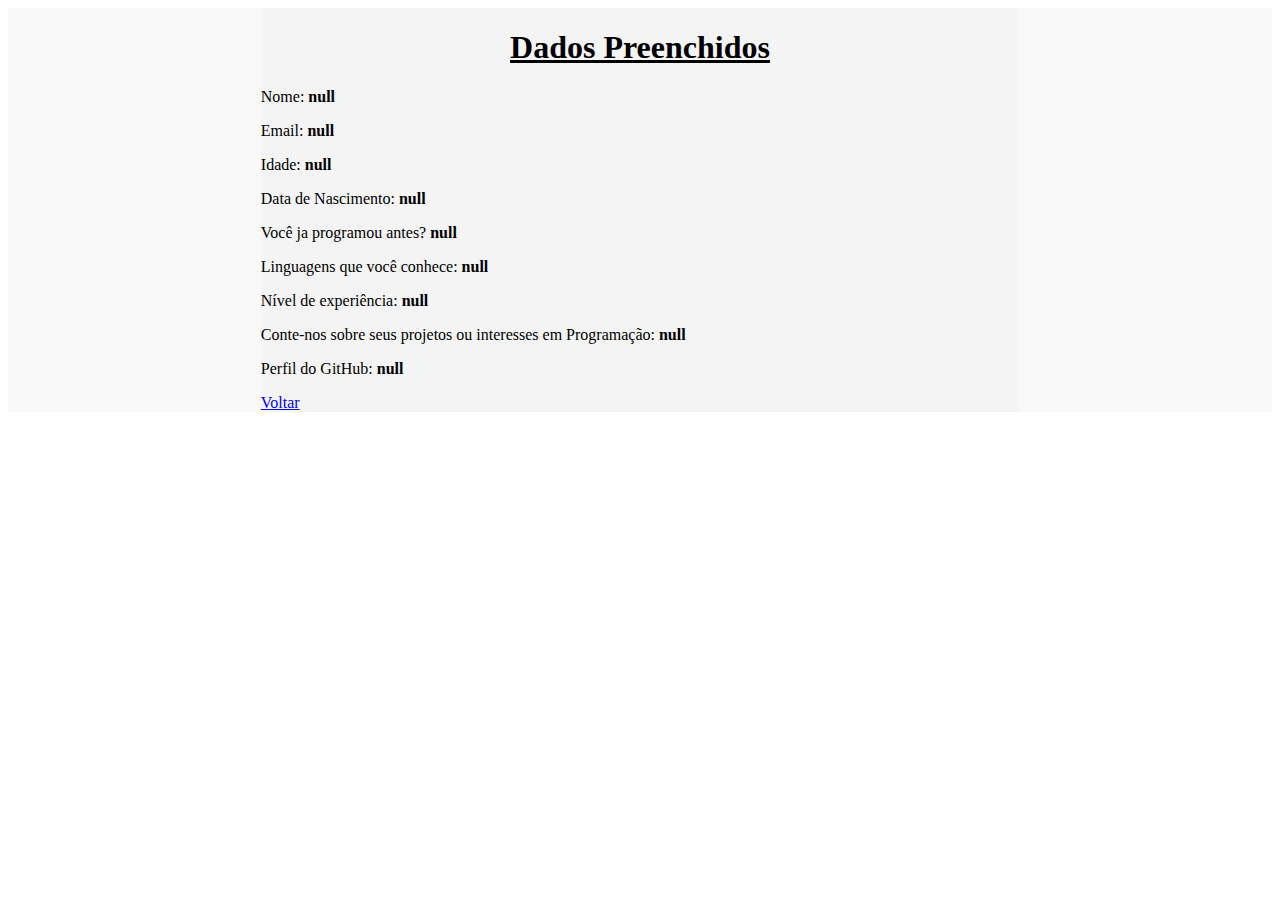
<file: Desafio 4/formularioResultado.html>
<!DOCTYPE html>
<html lang="en">
<head>
  <meta charset="UTF-8">
  <meta name="viewport" content="width=device-width, initial-scale=1.0">
  <title>resultado</title>
</head>
<body>
  <div style="background-color: rgb(249, 249, 249); display: flex; justify-content: center;">
    <div style="background-color: rgb(244, 244, 244); height: auto; width: 60%;">
      <header>
        <h1 align="center"><b><u>Dados Preenchidos</u>
          </b></h1>
      </header>

      <main>
        <p>
          Nome:
          <b>
            <script> 
              document.write(new URLSearchParams(window.location.search).get("name"));
            </script>
          </b>
        </p>
        <p>
          Email:
          <b>
            <script> 
              document.write(new URLSearchParams(window.location.search).get("email"));
            </script>
          </b>
        </p>
        <p>
          Idade:
          <b>
            <script> 
              document.write(new URLSearchParams(window.location.search).get("idade"));
            </script>
          </b>
        </p>

        <p>
          Data de Nascimento:
          <b>
            <script> 
              document.write(new URLSearchParams(window.location.search).get("data de nascimento"));
            </script>
          </b>
        </p>

        <p>
          Você ja programou antes?
          <b>
            <script> 
              document.write(new URLSearchParams(window.location.search).get("sim"));
            
            </script>
          </b>
        </p>

        <p>
          Linguagens que você conhece:
          <b>
            <script> 
              document.write(new URLSearchParams(window.location.search).get("text1"));
            </script>
          </b>
        </p>

        <p>
          Nível de experiência:
          <b>
            <script> 
              document.write(new URLSearchParams(window.location.search).get("select"));
            </script>
          </b>
        </p>

        <p>
          Conte-nos sobre seus projetos ou interesses em Programação:
          <b>
            <script> 
              document.write(new URLSearchParams(window.location.search).get("text2"));
            </script>
          </b>
        </p>

        Perfil do GitHub:
        <b>
          <script> 
            document.write(new URLSearchParams(window.location.search).get("github"));
          </script>
        </b>
      </p>


        




        

        <a href="./home.html">Voltar</a>
      </main>

    </div>
    </div>
</body>
</html>
</file>
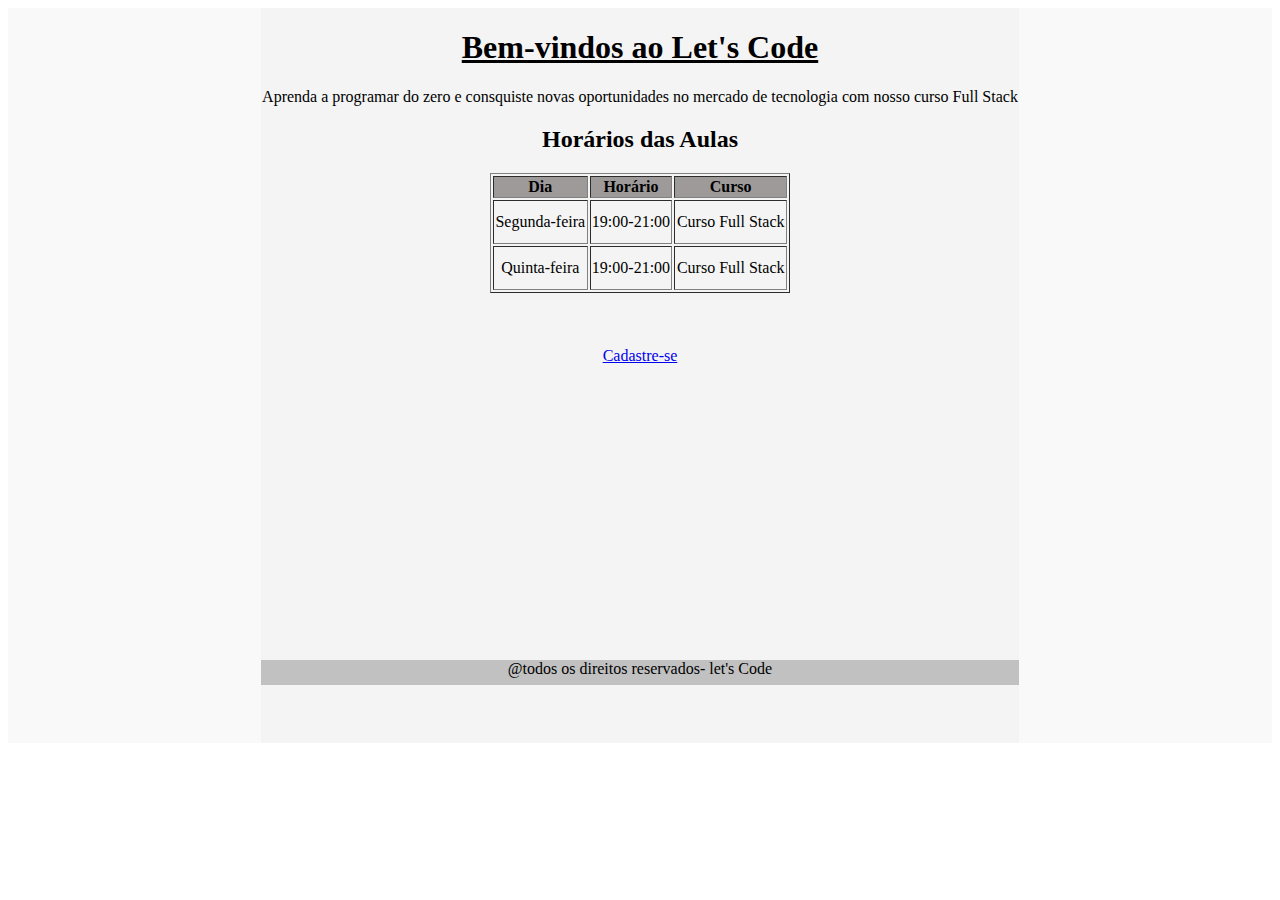
<file: Desafio 4/home.html>
<!DOCTYPE html>
<html lang="en">

<head>
  <meta charset="UTF-8">
  <meta name="viewport" content="width=device-width, initial-scale=1.0">
  <title>Home</title>
</head>

<body>
  <div style="background-color: rgb(249, 249, 249); display: flex; justify-content: center;  ">
    <div style="background-color: rgb(244, 244, 244);  height: 735px; width: 60%;">
      <header>
        <h1 align="center"><b><u>Bem-vindos ao Let's Code</u>
          </b></h1>
      </header>


      <main>
        <sction align="center">
          <p>Aprenda a programar do zero e consquiste novas oportunidades no mercado de tecnologia com nosso curso Full
            Stack</p>
        </sction>
        <sction align="center">
          <h2>Horários das Aulas</h2>
          <table align="center" border="1" height="120px" width="300px">
            <thead style="background-color: rgb(158, 154, 154);">
              <th>Dia</th>
              <th>Horário</th>
              <th>Curso</th>
            </thead>
            <tbody>
              <tr>
                <td>Segunda-feira</td>
                <td>19:00-21:00</td>
                <td>Curso Full Stack</td>
              </tr>
              <tr>
                <td>Quinta-feira</td>
                <td>19:00-21:00</td>
                <td>Curso Full Stack</td>
              </tr>
            </tbody>
          </table>
          <br>
          <br>
          <br>
          <div align="center"><a href="./formulario.html">Cadastre-se</a></div>
        </sction>


      </main>
      <footer style=" background-color: rgb(193, 193, 193); height: 25px; width: 100%">
        <p align="center" style="margin-top:39%;"> @todos os direitos reservados- let's Code</p>
      </footer>


    </div>
  </div>

</body>

</html>
</file>
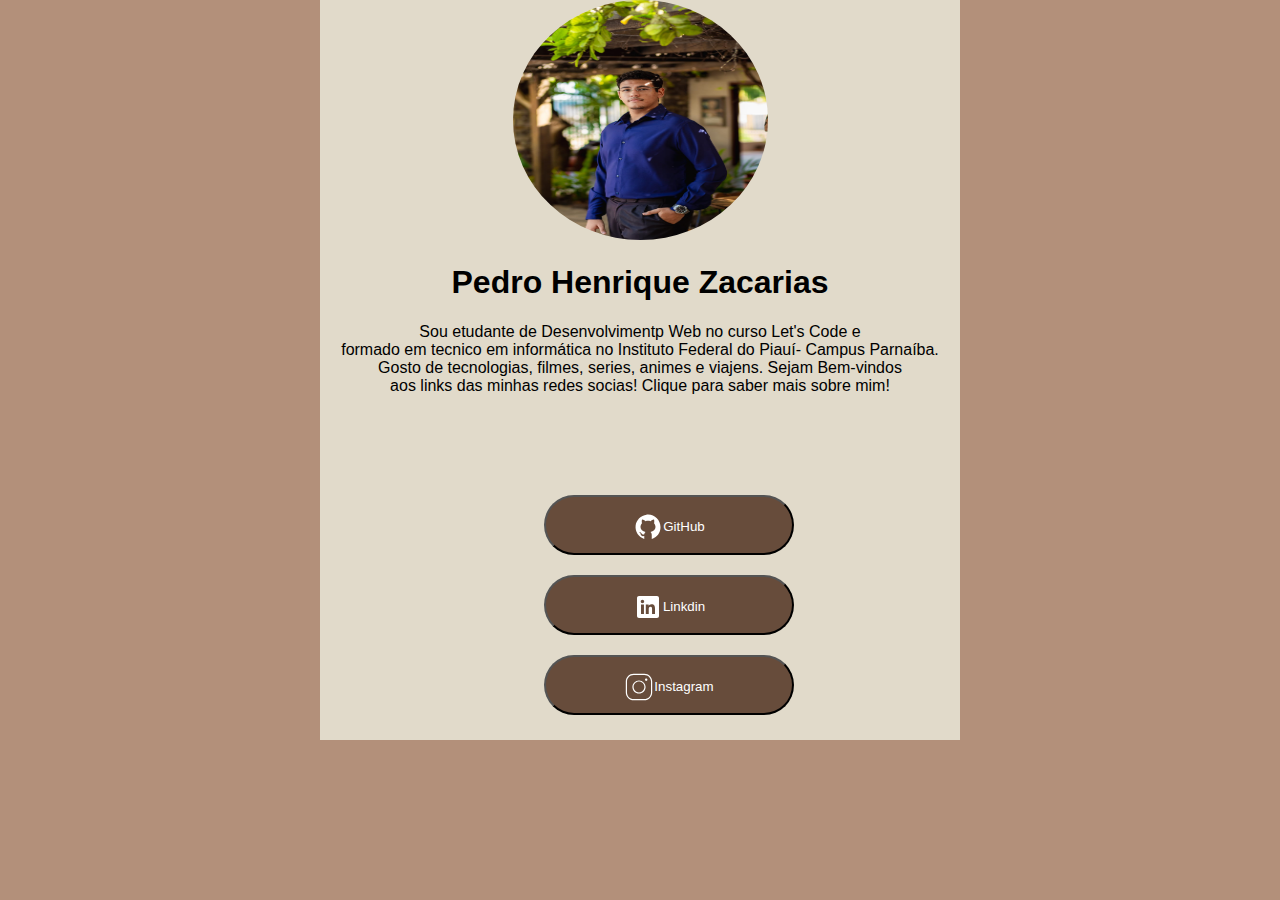
<file: Desafio 5/link.html>
<!DOCTYPE html>
<html lang="en">

<head>
  <meta charset="UTF-8">
  <meta name="viewport" content="width=device-width, initial-scale=1.0">
  <link rel="stylesheet" href="./style.css">
  <title>links</title>
</head>

<body>

  <div class="card">
    <main align="center">
      <img class="img_perfil" src="./imagens/img.jpg" id="img" alt="img">

      <h1>Pedro Henrique Zacarias</h1>

      <p>
        Sou etudante de Desenvolvimentp Web no curso Let's Code e <br>
        formado em tecnico em informática no Instituto Federal do Piauí- Campus Parnaíba.
        <br>Gosto de tecnologias, filmes, series, animes e viajens.
        Sejam Bem-vindos<br> aos links das minhas redes socias!
        Clique para saber mais sobre mim!

      </p>
      <div class="buton">

        <a href="https://github.com/Pedrozac0789">
          <button class="github">
            <svg xmlns="http://www.w3.org/2000/svg" x="0px" y="0px" width="30" height="30" viewBox="0,0,256,256">
              <g fill="#ffffff" fill-rule="nonzero" stroke="none" stroke-width="1" stroke-linecap="butt"
                stroke-linejoin="miter" stroke-miterlimit="10" stroke-dasharray="" stroke-dashoffset="0"
                font-family="none" font-weight="none" font-size="none" text-anchor="none"
                style="mix-blend-mode: normal">
                <g transform="scale(10.66667,10.66667)">
                  <path
                    d="M10.9,2.1c-4.6,0.5 -8.3,4.2 -8.8,8.7c-0.6,5 2.5,9.3 6.9,10.7v-2.3c0,0 -0.4,0.1 -0.9,0.1c-1.4,0 -2,-1.2 -2.1,-1.9c-0.1,-0.4 -0.3,-0.7 -0.6,-1c-0.3,-0.1 -0.4,-0.1 -0.4,-0.2c0,-0.2 0.3,-0.2 0.4,-0.2c0.6,0 1.1,0.7 1.3,1c0.5,0.8 1.1,1 1.4,1c0.4,0 0.7,-0.1 0.9,-0.2c0.1,-0.7 0.4,-1.4 1,-1.8c-2.3,-0.5 -4,-1.8 -4,-4c0,-1.1 0.5,-2.2 1.2,-3c-0.1,-0.2 -0.2,-0.7 -0.2,-1.4c0,-0.4 0,-1 0.3,-1.6c0,0 1.4,0 2.8,1.3c0.5,-0.2 1.2,-0.3 1.9,-0.3c0.7,0 1.4,0.1 2,0.3c1.3,-1.3 2.8,-1.3 2.8,-1.3c0.2,0.6 0.2,1.2 0.2,1.6c0,0.8 -0.1,1.2 -0.2,1.4c0.7,0.8 1.2,1.8 1.2,3c0,2.2 -1.7,3.5 -4,4c0.6,0.5 1,1.4 1,2.3v3.3c4.1,-1.3 7,-5.1 7,-9.5c0,-6 -5.1,-10.7 -11.1,-10z">
                  </path>
                </g>
              </g>
            </svg>
            <p>GitHub</p>
          </button>
        </a>

        <a
          href="https://www.linkedin.com/in/pedro-zacarias-41a335272?utm_source=share&utm_campaign=share_via&utm_content=profile&utm_medium=android_app">
          <button class="linkdin">
            <svg xmlns="http://www.w3.org/2000/svg" x="0px" y="0px" width="30" height="30" viewBox="0,0,256,256">
              <g fill="#ffffff" fill-rule="nonzero" stroke="none" stroke-width="1" stroke-linecap="butt"
                stroke-linejoin="miter" stroke-miterlimit="10" stroke-dasharray="" stroke-dashoffset="0"
                font-family="none" font-weight="none" font-size="none" text-anchor="none"
                style="mix-blend-mode: normal">
                <g transform="scale(8.53333,8.53333)">
                  <path
                    d="M24,4h-18c-1.105,0 -2,0.895 -2,2v18c0,1.105 0.895,2 2,2h18c1.105,0 2,-0.895 2,-2v-18c0,-1.105 -0.895,-2 -2,-2zM10.954,22h-2.95v-9.492h2.95zM9.449,11.151c-0.951,0 -1.72,-0.771 -1.72,-1.72c0,-0.949 0.77,-1.719 1.72,-1.719c0.948,0 1.719,0.771 1.719,1.719c0,0.949 -0.771,1.72 -1.719,1.72zM22.004,22h-2.948v-4.616c0,-1.101 -0.02,-2.517 -1.533,-2.517c-1.535,0 -1.771,1.199 -1.771,2.437v4.696h-2.948v-9.492h2.83v1.297h0.04c0.394,-0.746 1.356,-1.533 2.791,-1.533c2.987,0 3.539,1.966 3.539,4.522z">
                  </path>
                </g>
              </g>
            </svg>
            <p>Linkdin</p>
          </button>
        </a>



        <a href="https://www.instagram.com/_pedrozacarias?igsh=eGxlanE3ejRldThs">
          <button class="instagram">
            <svg xmlns="http://www.w3.org/2000/svg" x="0px" y="0px" width="30" height="30" viewBox="0,0,256,256">
              <g fill="#ffffff" fill-rule="nonzero" stroke="none" stroke-width="1" stroke-linecap="butt"
                stroke-linejoin="miter" stroke-miterlimit="10" stroke-dasharray="" stroke-dashoffset="0"
                font-family="none" font-weight="none" font-size="none" text-anchor="none"
                style="mix-blend-mode: normal">
                <g transform="scale(5.12,5.12)">
                  <path
                    d="M16,3c-7.16752,0 -13,5.83248 -13,13v18c0,7.16752 5.83248,13 13,13h18c7.16752,0 13,-5.83248 13,-13v-18c0,-7.16752 -5.83248,-13 -13,-13zM16,5h18c6.08648,0 11,4.91352 11,11v18c0,6.08648 -4.91352,11 -11,11h-18c-6.08648,0 -11,-4.91352 -11,-11v-18c0,-6.08648 4.91352,-11 11,-11zM37,11c-1.10457,0 -2,0.89543 -2,2c0,1.10457 0.89543,2 2,2c1.10457,0 2,-0.89543 2,-2c0,-1.10457 -0.89543,-2 -2,-2zM25,14c-6.06329,0 -11,4.93671 -11,11c0,6.06329 4.93671,11 11,11c6.06329,0 11,-4.93671 11,-11c0,-6.06329 -4.93671,-11 -11,-11zM25,16c4.98241,0 9,4.01759 9,9c0,4.98241 -4.01759,9 -9,9c-4.98241,0 -9,-4.01759 -9,-9c0,-4.98241 4.01759,-9 9,-9z">
                  </path>
                </g>
              </g>
            </svg>
            <p>Instagram</p>
          </button>
        </a>

      </div>
    </main>
  </div>

</body>

</html>
</file>
<file: style.css>
*{
  padding: 0;
  margin: 0;
  box-sizing: border-box;
  font-family: Verdana, Geneva, Tahoma, sans-serif;
}

body{
  background-color: rgba(0, 0, 77, 0.901);
  
}

header{
  background-color: rgba(3, 14, 82, 0.707);
  height: 100px;
  width: 100%;
  display: flex;
  justify-content: center;
  align-items: center;
  color: rgb(113, 161, 246);
  box-shadow: rgba(33, 35, 38, 0.1) 0px 10px 10px -10px;

}

h2{
  margin-top: 40px;
  color: rgb(113, 161, 246);
  background-color: rgb(30, 30, 133);
  height: 30px;
  width: 100%;
  display: flex;
  justify-content: center;
}

section{
  margin-top: 20px;
  padding: 10px;
  display: flex;
  justify-content: center;
  flex-wrap: wrap;
  gap:35px;
}


.card{
  
  width: 320px;
  height: 380px;
  background-color: #f1f2fea3;
  border-radius: 12px;
  font-size: 16px;
  gap:15px;
  box-shadow: rgba(100, 100, 111, 0.2) 0px 7px 29px 0px;
  
}


.card img{
  width: 100%;
  height: 200px;
  border-radius: 10px 10px 0 0;
 
}

.card div{
  margin-top: 10px;
  display: flex;
  justify-content: center;
  align-items: center;
  flex-direction: column;
  gap:20px;
  text-align: center;
}

footer{
  margin-top: 25px;
  width: 100%;
  height: 45px;
  background-color: rgba(3, 14, 82, 0.707);
  display: flex;
  justify-content: center;
  align-items: center;
  color: #fff;
}
</file>
<file: Desafio 5/style.css>
*{
  margin: 0;
  padding: 0;
  box-sizing: border-box;
  font-family: 'poppins' , sans-serif;
}

body {
  background-color: #b3907a;
  display: flex;
  justify-content: center;
}

.card {
  background-color: #e1daca;
  height: 740px;
  width: 50%;
}



main{
  display: flexbox;
  justify-content: center;
  
  
}
h1{
  margin-bottom: 10px;
}

p{
  margin-bottom: 100px;
  margin-top: 22px;
}

.img_perfil {
  height: 240px;
  width: 255px;
  border-radius: 50%;
  margin-bottom: 20px;

}

a{
  text-decoration: none;
  
}

.github,.linkdin,.instagram{
  display: flex;
  justify-content: center;
  color: #fff;

  background-color: #674c3b;
  border-radius: 30px;
  height: 60px;
  width: 250px;
  margin-bottom: 20px;
  
}

svg{
  margin-top: 15px;
}
.buton{
  display: flexbox;
  justify-content: center;
  align-items: center;
  text-align: center;
  margin-left: 35%;
}
</file>
